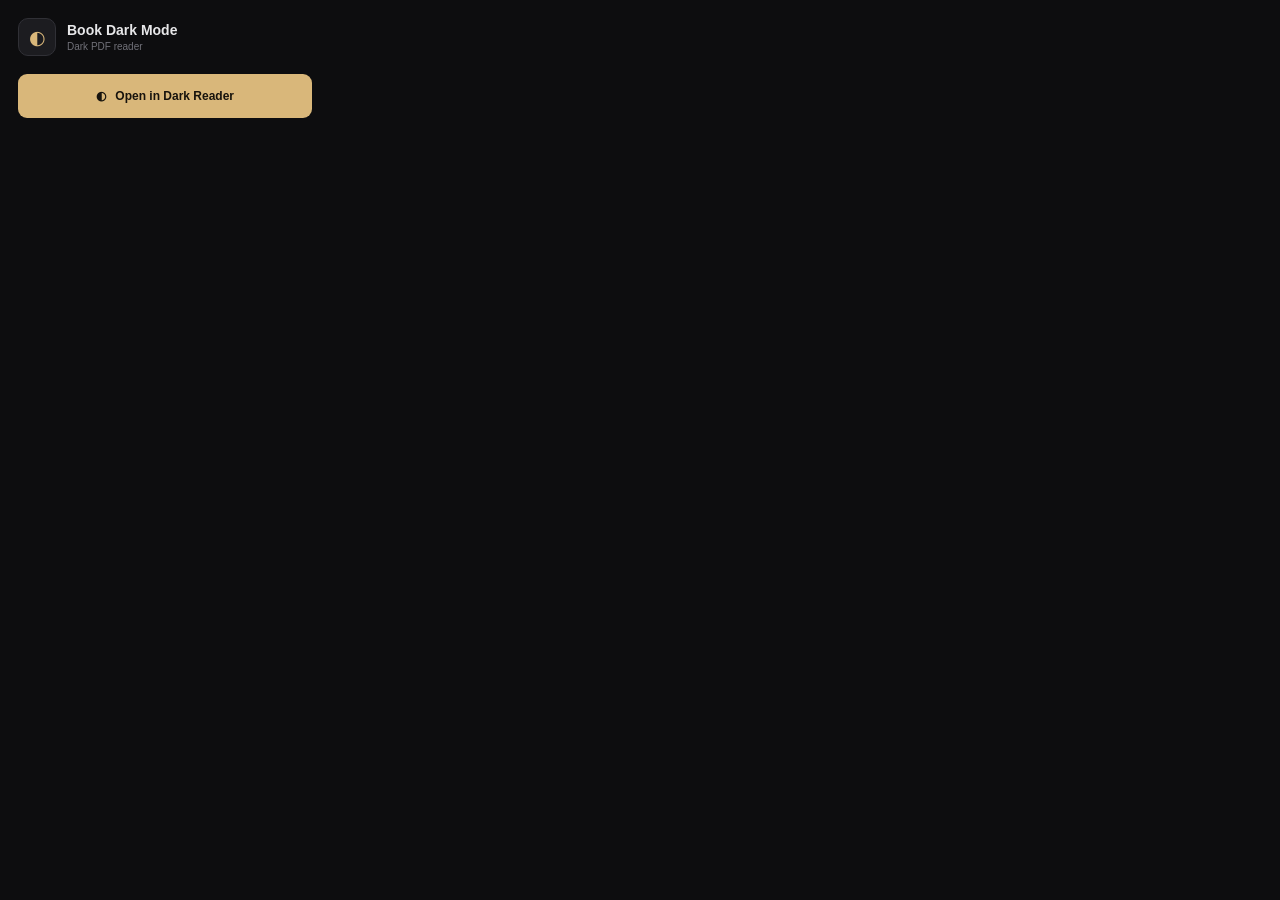
<file: index.html>
<!DOCTYPE html>
<html lang="en">

<head>
    <meta charset="UTF-8">
    <meta name="viewport" content="width=device-width, initial-scale=1.0">

    <title>Book Dark Mode</title>

    <link rel="stylesheet" href="./style.css">
</head>

<body>

    <div class="popup">

        <div class="brand">

            <div class="brand-icon">
                ◐
            </div>

            <div>
                <h1>Book Dark Mode</h1>
                <span>Dark PDF reader</span>
            </div>

        </div>


        <button id="launchBtn" class="launch-btn">
            <span>◐</span>
            Open in Dark Reader
        </button>

    </div>


    <script src="./index.js"></script>

</body>

</html>
</file>
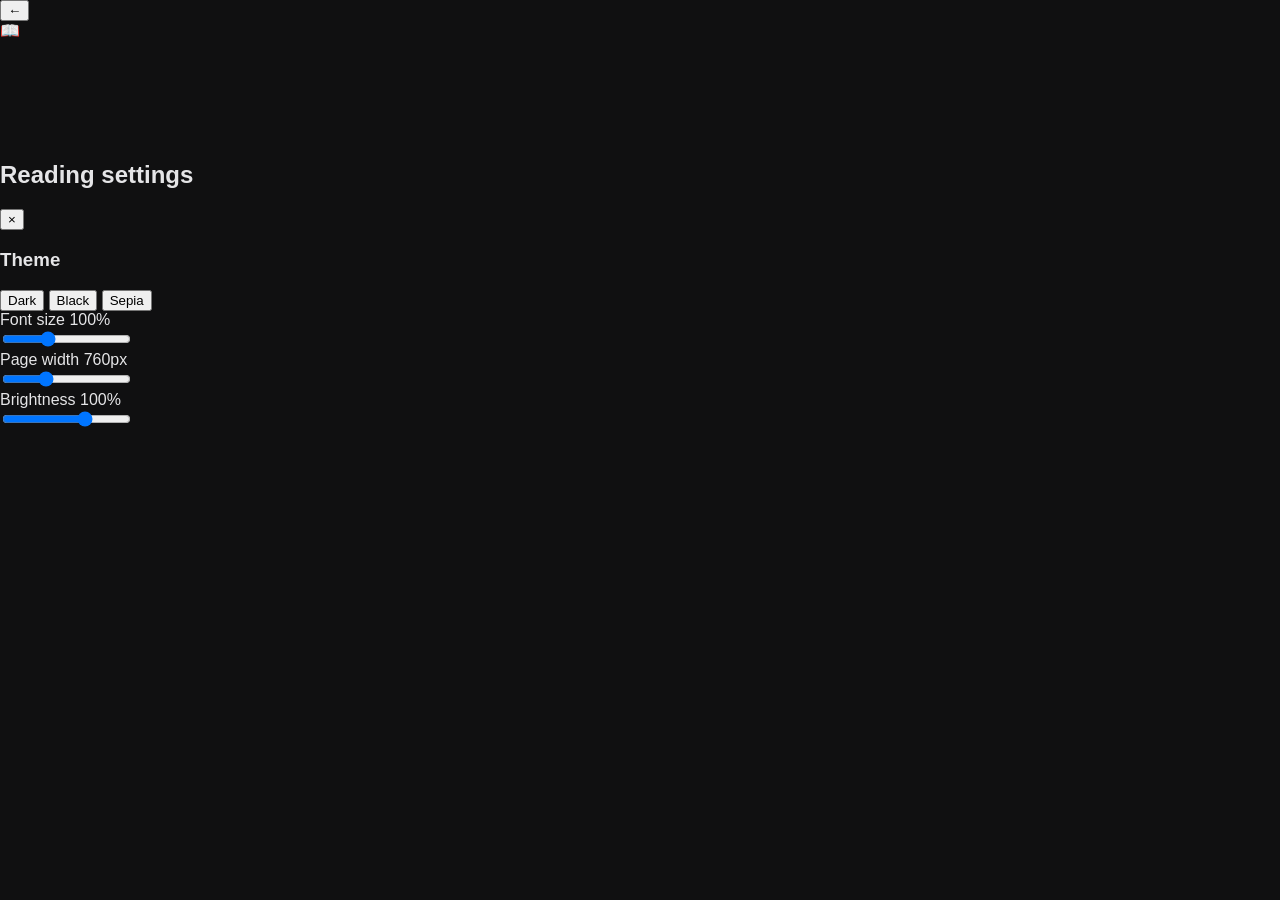
<file: reader/read.html>
<!DOCTYPE html>
<html lang="en">

<head>
    <meta charset="UTF-8">
    <meta name="viewport" content="width=device-width, initial-scale=1.0">

    <title>Book Reader</title>

    <link rel="stylesheet" href="./read.css">
</head>

<body>

    <header class="reader-header">

        <div class="header-left">

            <button class="icon-button" id="backButton" title="Back">
                ←
            </button>

            <div class="book-info">

                <span class="book-icon">📖</span>

                <div>
                    <h1 id="bookTitle">
                    </h1>

                    <p id="bookAuthor">
                    </p>
                </div>

            </div>

        </div>

    </header>


    <main class="reader">

        <div class="book-container">
            <div id="book"></div>
        </div>

    </main>



    <aside
        class="settings-panel"
        id="settingsPanel"
    >
        <div class="panel-header">

            <h2>Reading settings</h2>

            <button id="closeSettings">
                ×
            </button>

        </div>


        <div class="setting-section">

            <h3>Theme</h3>

            <div class="theme-options">

                <button
                    class="theme-option active"
                    data-theme="dark"
                >
                    <span class="theme-circle dark"></span>
                    Dark
                </button>

                <button
                    class="theme-option"
                    data-theme="black"
                >
                    <span class="theme-circle black"></span>
                    Black
                </button>

                <button
                    class="theme-option"
                    data-theme="sepia"
                >
                    <span class="theme-circle sepia"></span>
                    Sepia
                </button>

            </div>

        </div>


        <div class="setting-section">
            <div class="setting-label">

                <span>Font size</span>

                <span id="fontSizeValue">
                    100%
                </span>

            </div>
            <input
                id="fontSize"
                type="range"
                min="80"
                max="140"
                value="100"
            >

        </div>


        <div class="setting-section">

            <div class="setting-label">

                <span>Page width</span>

                <span id="pageWidthValue">
                    760px
                </span>

            </div>

            <input
                id="pageWidth"
                type="range"
                min="600"
                max="1100"
                value="760"
            >

        </div>


        <div class="setting-section">
            <div class="setting-label">

                <span>Brightness</span>

                <span id="brightnessValue">
                    100%
                </span>

            </div>

            <input
                id="brightness"
                type="range"
                min="60"
                max="120"
                value="100"
            >

        </div>

    </aside>





    <script  type="module" src="./read.js"></script>

</body>

</html>
</file>
<file: style.css>
* {
    box-sizing: border-box;
}

body {
    margin: 0;

    width: 330px;

    background: #0d0d0f;
    color: #e7e7e9;

    font-family:
        Inter,
        -apple-system,
        BlinkMacSystemFont,
        "Segoe UI",
        sans-serif;
}

.popup {
    padding: 18px;
}


/* Brand */

.brand {
    display: flex;
    align-items: center;

    gap: 11px;

    margin-bottom: 18px;
}

.brand-icon {
    width: 38px;
    height: 38px;

    display: flex;
    align-items: center;
    justify-content: center;

    border-radius: 10px;

    background: #1c1c20;
    border: 1px solid #303036;

    color: #d9b77a;

    font-size: 19px;
}

.brand h1 {
    margin: 0;

    font-size: 14px;
    font-weight: 600;
}

.brand span {
    display: block;

    margin-top: 3px;

    color: #707078;

    font-size: 10px;
}


/* Launch button */

.launch-btn {
    width: 100%;
    height: 44px;

    border: 0;
    border-radius: 9px;

    background: #d9b77a;

    color: #17130d;

    font-size: 12px;
    font-weight: 600;

    cursor: pointer;

    transition: 0.15s ease;
}

.launch-btn span {
    margin-right: 6px;
}

.launch-btn:hover {
    filter: brightness(1.08);
}

.launch-btn:active {
    transform: scale(0.99);
}
</file>
<file: reader/read.css>
* {
    box-sizing: border-box;
}

html,
body {
    margin: 0;
    padding: 0;
    width: 100%;
    min-height: 100%;
    background: #101011;
    color: #e5e5e7;
    font-family: Arial, sans-serif;
}


#book {
    width: 100%;
    display: flex;
    flex-direction: column;
    align-items: center;
    gap: 28px;
    padding: 40px 20px;
}


.pdf-page {
    position: relative;
    background: #1a1a1a;
    box-shadow:
        0 10px 40px rgba(0, 0, 0, 0.45);
    overflow: hidden;
    max-width: 100%;
}


.pdf-page canvas {
    display: block;
    max-width: 100%;
    height: auto;
    filter:
        invert(0.88)
        hue-rotate(180deg)
        brightness(0.82)
        contrast(0.92);
}


.error {
    color: #ff6b6b;
    padding: 40px;
    text-align: center;
}
</file>
